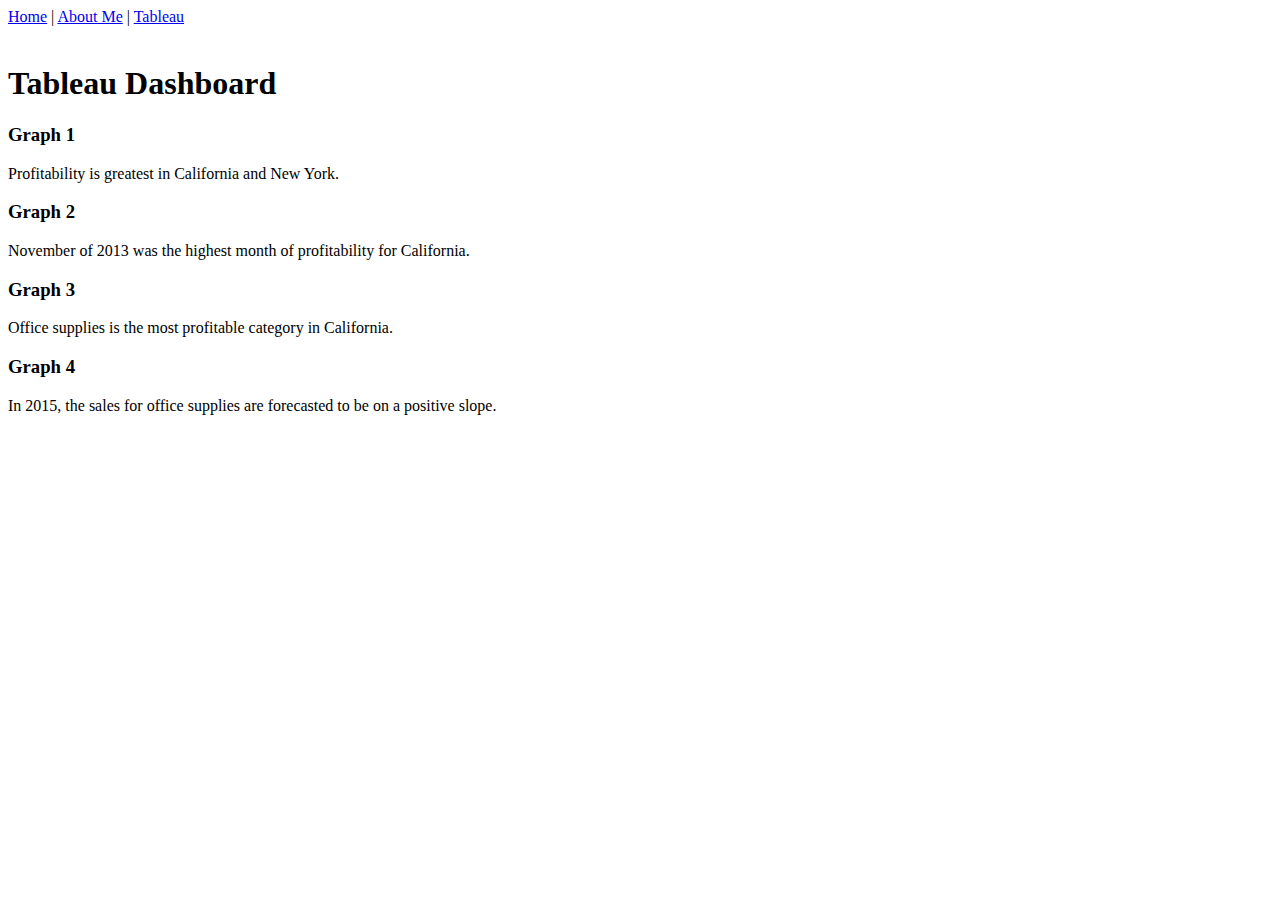
<file: tableau.html>
<!--Eliza Tripp, December 17, 2021-->
<!DOCTYPE html>


<html>
    <head>
        <title>Eliza- Tableau Graphs</title>

    </head>
    <body>

        <link rel="body" href="bootstyles.css">

        <a href="../index.html">Home</a> |
        <a href="about.html">About Me</a> |
        <a href="tableau.html">Tableau</a>
        <br><br>

        <h1>Tableau Dashboard</h5>
        <h3> Graph 1</h3>
        <div class='tableauPlaceholder' id='viz1639783761553' 
            style='position: relative'><noscript><a href='#'><img alt='Profitability for all 50 states ' 
            src='4T&#47;4TF7GM84S&#47;1_rss.png' style='border: none' /></a></noscript><object class='tableauViz'  
            style='display:none;'><param name='host_url' value='https%3A%2F%2Fpublic.tableau.com%2F'
            /> <param name='embed_code_version' value='3' /> <param name='path' value='shared&#47;4TF7GM84S'
            /> <param name='toolbar' value='yes' /><param name='static_image' value='4T&#47;4TF7GM84S&#47;1.png'
            /> <param name='animate_transition' value='yes' /><param name='display_static_image' value='yes'
            /><param name='display_spinner' value='yes' /><param name='display_overlay' value='yes'
            /><param name='display_count' value='yes' /><param name='language' value='en-US'
            /><param name='filter' value='publish=yes' /></object>
        </div>               
        <script type='text/javascript'>                    
            var divElement = document.getElementById('viz1639783761553'); 
            var vizElement = divElement.getElementsByTagName('object')[0];                 
            vizElement.style.width='100%';vizElement.style.height=(divElement.offsetWidth*0.75)+'px';           
            var scriptElement = document.createElement('script');                  
            scriptElement.src = 'https://public.tableau.com/javascripts/api/viz_v1.js';       
            vizElement.parentNode.insertBefore(scriptElement, vizElement);      
        </script>
        <caption> Profitability is greatest in California and New York.</caption>

        <h3> Graph 2 </h3>
        <div class='tableauPlaceholder' id='viz1639784714539'
            style='position: relative'><object class='tableauViz'  style='display:none;'
            ><param name='host_url' value='https%3A%2F%2Fpublic.tableau.com%2F'
            /> <param name='embed_code_version' value='3'/> <param name='site_root' value='' 
            /><param name='name' value='TableauPrj_Website-Sheet2&#47;Sheet2'
            /><param name='tabs' value='no' /><param name='toolbar' value='yes' /><param name='animate_transition'
            value='yes' /><param name='display_static_image' value='yes' /><param name='display_spinner' value='yes'
            /><param name='display_overlay' value='yes' /><param name='display_count' value='yes' /><param name='language'
            value='en-US' /><param name='filter' value='publish=yes' /></object></div>            
            <script type='text/javascript'>                    
            var divElement = document.getElementById('viz1639784714539');          
            vizElement = divElement.getElementsByTagName('object')[0];        
            vizElement.style.width='100%';vizElement.style.height=(divElement.offsetWidth*0.75)+'px';                    
            var scriptElement = document.createElement('script');                   
            scriptElement.src = 'https://public.tableau.com/javascripts/api/viz_v1.js';         
            vizElement.parentNode.insertBefore(scriptElement, vizElement);
        </script>
        <caption> November of 2013 was the highest month of profitability for California.</caption>

        <h3> Graph 3</h3>
        <div class='tableauPlaceholder' id='viz1639785037860' style='position: relative'><object class='tableauViz'
            style='display:none;'><param name='host_url' value='https%3A%2F%2Fpublic.tableau.com%2F'
            /> <param name='embed_code_version' value='3' /> <param name='site_root' value=''
            /><param name='name' value='TableauPrj_Website-Sheet3pt_2&#47;Sheet3' /><param name='tabs' value='no' 
            /><param name='toolbar' value='yes' /><param name='animate_transition' value='yes'
            /><param name='display_static_image' value='yes' /><param name='display_spinner' value='yes'
            /><param name='display_overlay' value='yes' /><param name='display_count' value='yes' 
            /><param name='language' value='en-US' /><param name='filter' value='publish=yes'
            /></object></div>                <script type='text/javascript'>             
            var divElement = document.getElementById('viz1639785037860');            
            var vizElement = divElement.getElementsByTagName('object')[0];          
            vizElement.style.width='100%';vizElement.style.height=(divElement.offsetWidth*0.75)+'px';
            var scriptElement = document.createElement('script'); 
            scriptElement.src = 'https://public.tableau.com/javascripts/api/viz_v1.js'; 
            vizElement.parentNode.insertBefore(scriptElement, vizElement);     
        </script>
        <caption>Office supplies is the most profitable category in California.</caption>

        <h3> Graph 4 </h3>
        <div class='tableauPlaceholder' id='viz1639785319772' style='position: relative'><object class='tableauViz' 
            style='display:none;'><param name='host_url' value='https%3A%2F%2Fpublic.tableau.com%2F'
            /> <param name='embed_code_version' value='3' /> <param name='site_root' value='' /><param name='name' 
            value='TableauPrj_Website-Sheet4pt_2&#47;Sheet4' /><param name='tabs' value='no' /><param name='toolbar' 
            value='yes' /><param name='animate_transition' value='yes' /><param name='display_static_image' value='yes'
            /><param name='display_spinner' value='yes' /><param name='display_overlay' value='yes'
            /><param name='display_count' value='yes' /><param name='language' value='en-US'
            /><param name='filter' value='publish=yes' /></object></div>             
            <script type='text/javascript'>             
            var divElement = document.getElementById('viz1639785319772');      
            var vizElement = divElement.getElementsByTagName('object')[0];   
            vizElement.style.width='100%';vizElement.style.height=(divElement.offsetWidth*0.75)+'px';       
            var scriptElement = document.createElement('script');             
            scriptElement.src = 'https://public.tableau.com/javascripts/api/viz_v1.js';    
            vizElement.parentNode.insertBefore(scriptElement, vizElement);         
          </script>
          <caption> In 2015, the sales for office supplies are forecasted to be on a positive slope.</caption>

    </body>


</html>
</file>
<file: bootstyles.css>
div {
    resize: both;
    overflow: auto;
  }

  body {
    background-color: lightblue;
  }
</file>
